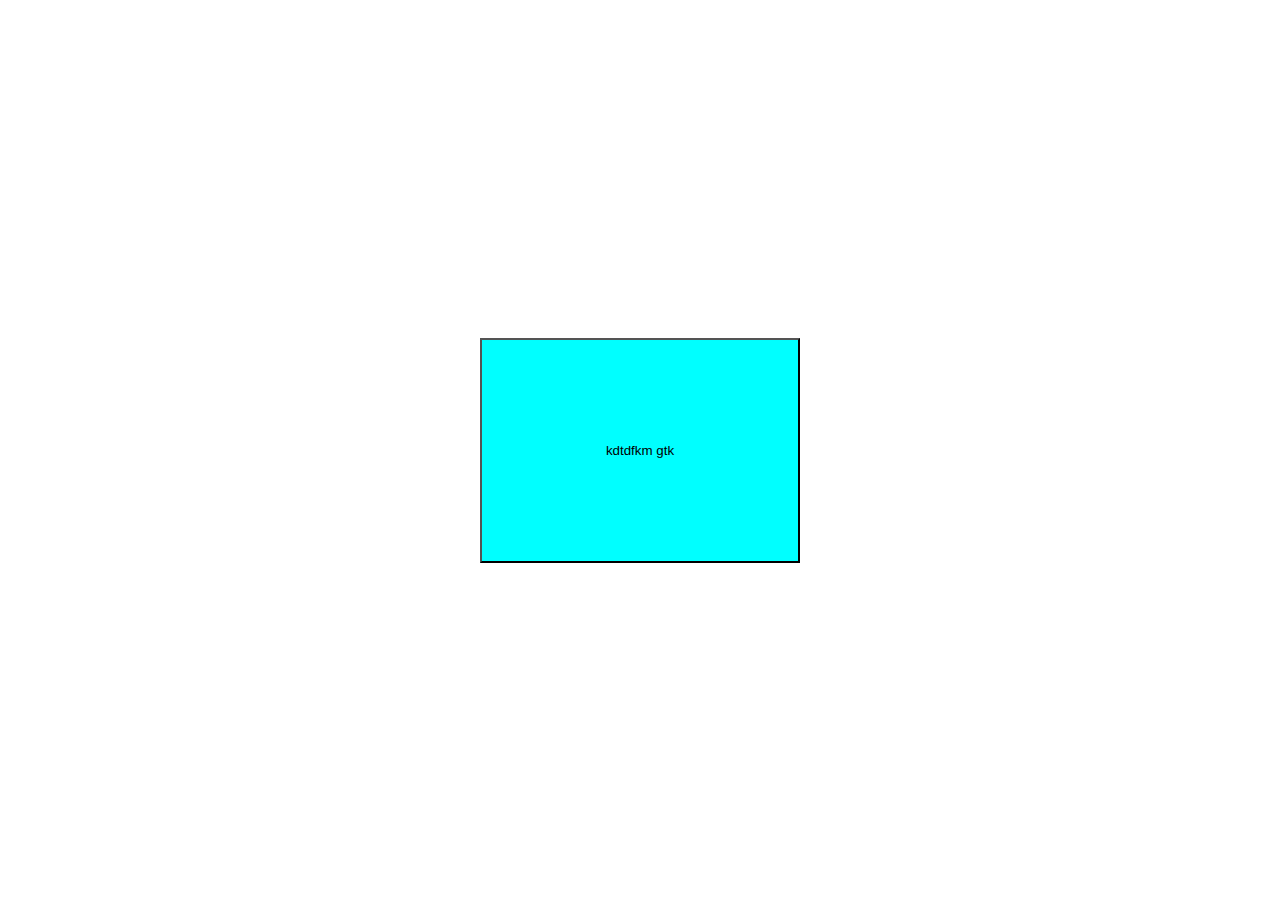
<file: index.html>
<!DOCTYPE html>
<!DOCTYPE html>
<html lang="en">
<head>
    <meta charset="UTF-8">
    <meta name="viewport" content="width=device-width, initial-scale=1.0">
    <title>Document</title>
</head>
<style>
    *{
        margin: 0px;
        padding: 0px;
    }
    div{
        height: 100vh;
        width: 100vw;
        display: grid;
        place-items: center;
    }
    button{
        height: 25vh;
        width: 25vw;
        margin: auto;
        background-color: aqua;
    }
</style>
<body>
    <div>
        <a href="earnivers.html">
            <button>kdtdfkm gtk</button>
        </a>
    </div>
</body>
</html>
</file>
